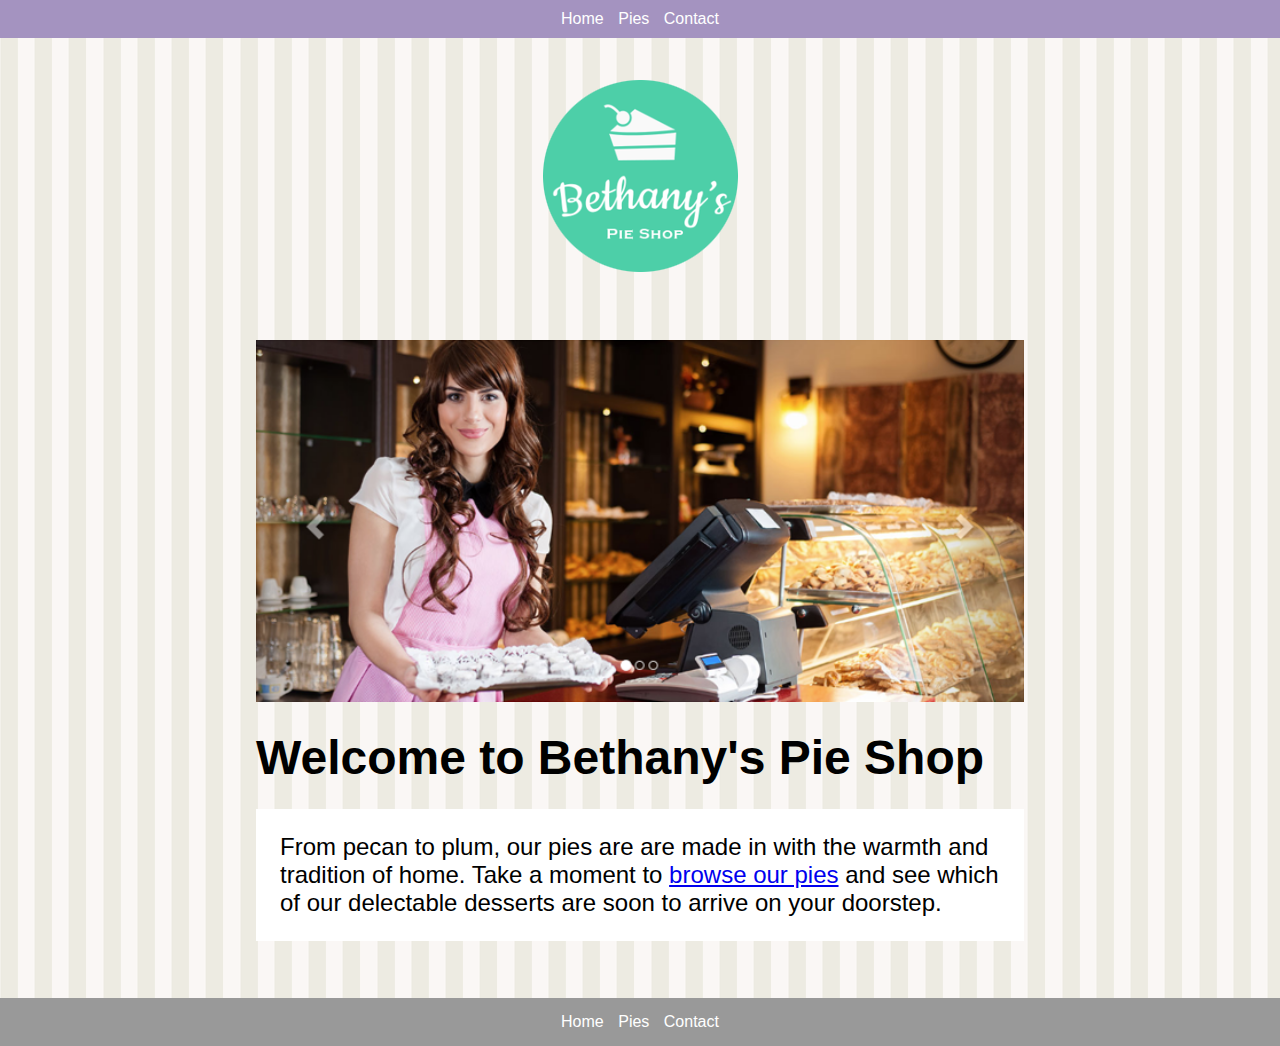
<file: index.html>
<!DOCTYPE html>
<html lang="en">
<head>
  <meta charset="UTF-8" />
  <meta http-equiv="X-UA-Compatible" content="IE=edge" />
  <meta name="viewport" content="width=device-width, initial-scale=1.0" />
  <link rel="shortcut icon" href="assets/favicon/favicon.ico" type="image/x-icon" />
  <title>Bethany's Pie Shop</title>
  <link rel="stylesheet" href="assets/css/style.css" type="text/css" />
</head>
<body>
  <header>
    <nav>
      <ul>
        <li><a href="index.html">Home</a></li>
        <li><a href="pies.html">Pies</a></li>
        <li><a href="contact.html">Contact</a></li>
      </ul>
    </nav>
  </header>
  <main>
    <aside><img src="assets/images/logo.png" alt="Bethany's Pie Shop" /></aside>
    <article>
      <img class="banner" src="assets/images/banner.png" alt="Bethany's Pie Shop" />
      <h1 class="main-title">Welcome to Bethany's Pie Shop</h1>
      <p class="sub-title">
        From pecan to plum, our pies are are made in with the warmth and tradition of home. 
        Take a moment to <a href="pies.html">browse our pies</a> and see which of our 
        delectable desserts are soon to arrive on your doorstep.
      </p>
    </article>
  </main>
  <footer>
    <nav>
      <ul>
        <li><a href="index.html">Home</a></li>
        <li><a href="pies.html">Pies</a></li>
        <li><a href="contact.html">Contact</a></li>
      </ul>
    </nav>
  </footer>
</body>
</html>
</file>
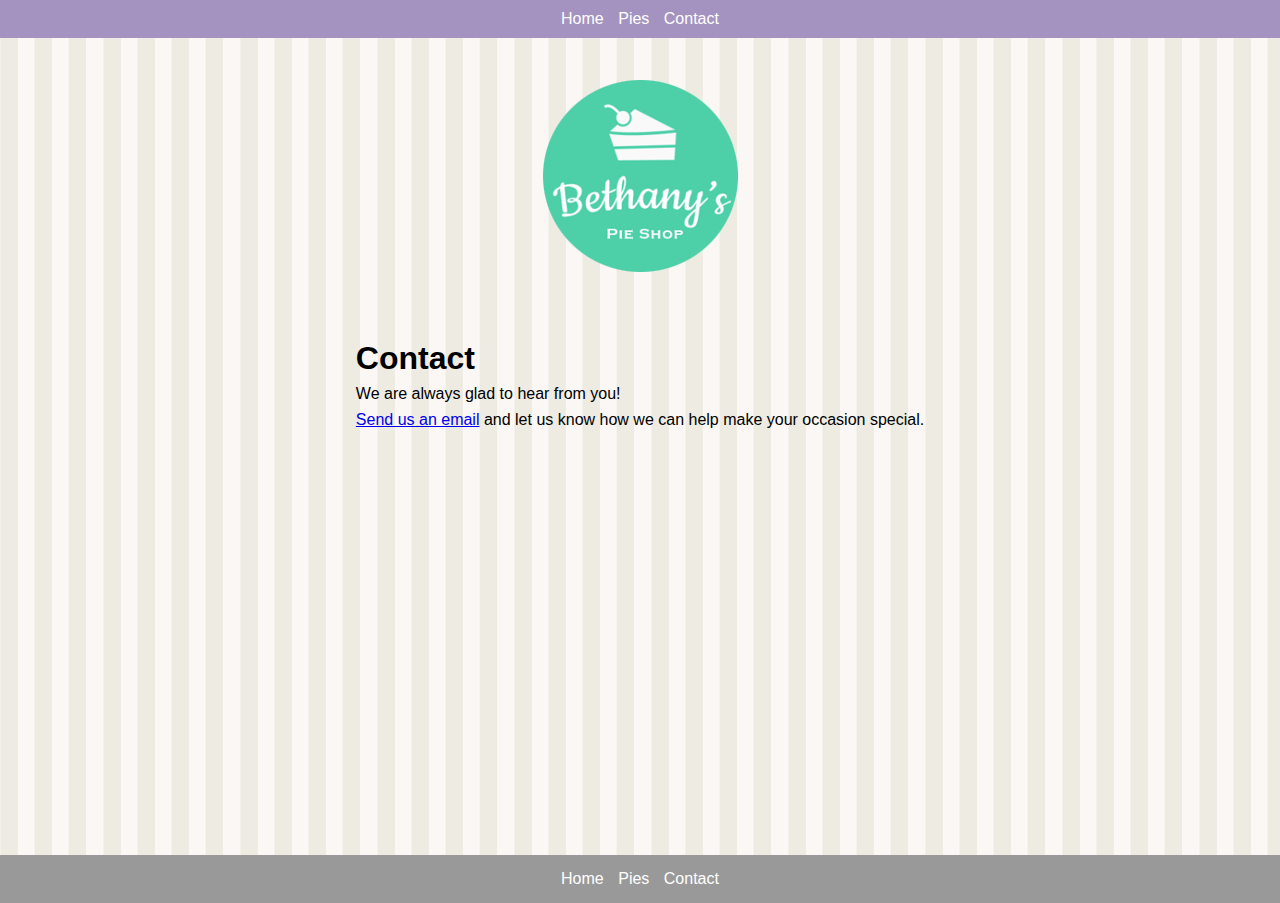
<file: contact.html>
<!DOCTYPE html>
<html lang="en">
<head>
  <meta charset="UTF-8" />
  <meta http-equiv="X-UA-Compatible" content="IE=edge" />
  <meta name="viewport" content="width=device-width, initial-scale=1.0" />
  <link rel="shortcut icon" href="assets/favicon/favicon.ico" type="image/x-icon" />
  <title>Contact | Bethany's Pie Shop</title>
  <link rel="stylesheet" href="assets/css/style.css" type="text/css" />
</head>
<body>
  <header>
    <nav>
      <ul>
        <li><a href="index.html">Home</a></li>
        <li><a href="pies.html">Pies</a></li>
        <li><a href="contact.html">Contact</a></li>
      </ul>
    </nav>
  </header>
  <main>
    <aside><img src="assets/images/logo.png" alt="Bethany's Pie Shop" /></aside>
    <article>
      <h1>Contact</h1>
      <p>We are always glad to hear from you!</p>
      <p>
        <a href="mailto:example@bethanyspieshop.com?subject=Interested%20in%20pies">
          Send us an email</a>
        and let us know how we can help make your occasion special.
      </p>
    </article>
  </main>
  <footer>
    <nav>
      <ul>
        <li><a href="index.html">Home</a></li>
        <li><a href="pies.html">Pies</a></li>
        <li><a href="contact.html">Contact</a></li>
      </ul>
    </nav>
  </footer>
</body>
</html>
</file>
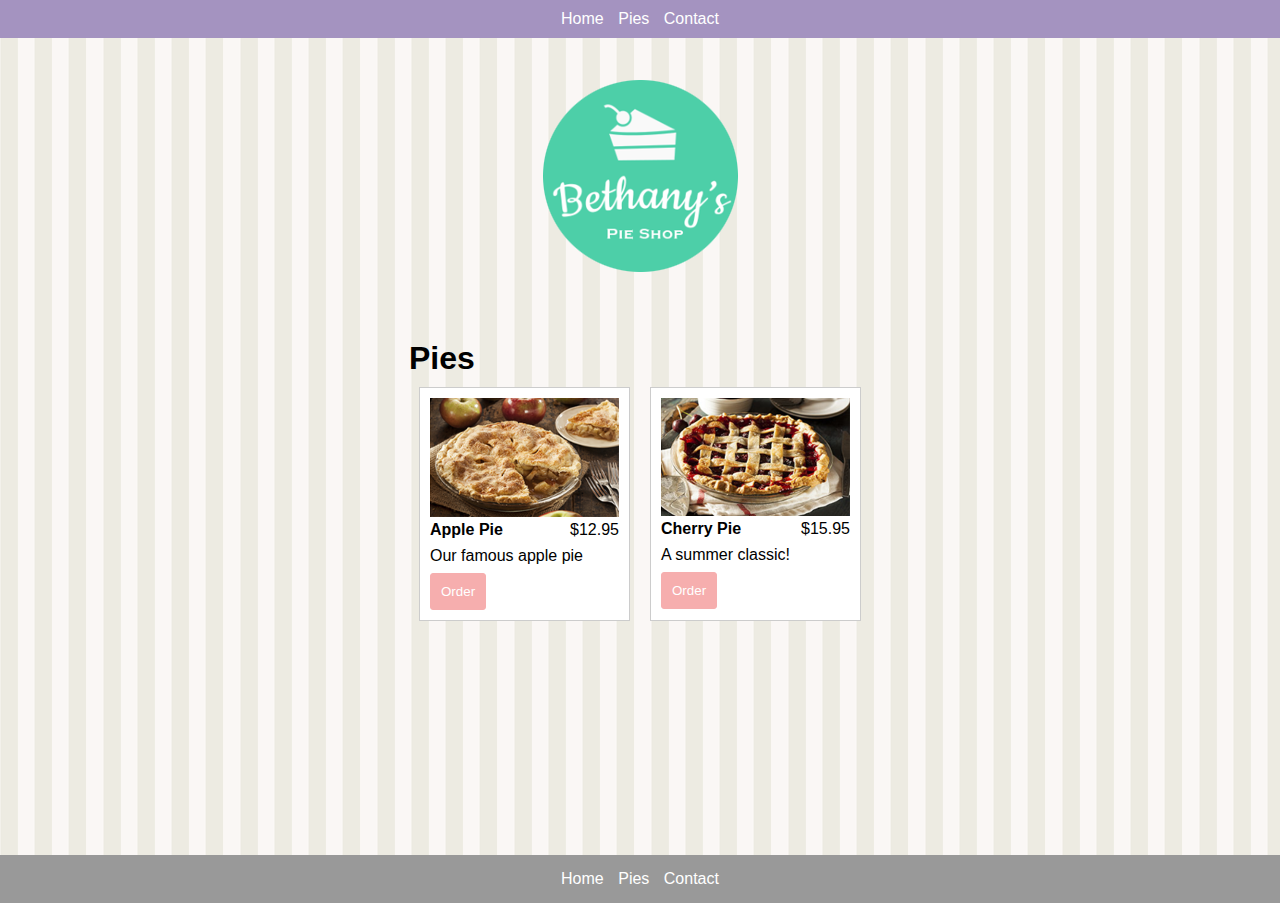
<file: pies.html>
<!DOCTYPE html>
<html lang="en">
<head>
  <meta charset="UTF-8" />
  <meta http-equiv="X-UA-Compatible" content="IE=edge" />
  <meta name="viewport" content="width=device-width, initial-scale=1.0" />
  <link rel="shortcut icon" href="assets/favicon/favicon.ico" type="image/x-icon" />
  <title>Pies | Bethany's Pie Shop</title>
  <link rel="stylesheet" href="assets/css/style.css" type="text/css" />
</head>
<body>
  <header>
    <nav>
      <ul>
        <li><a href="index.html">Home</a></li>
        <li><a href="pies.html">Pies</a></li>
        <li><a href="contact.html">Contact</a></li>
      </ul>
    </nav>
  </header>
  <main>
    <aside><img src="assets/images/logo.png" alt="Bethany's Pie Shop" /></aside>
    <article>
      <h1>Pies</h1>
      <section class="columns-desktop">
        <div class="pie">
          <img src="assets/images/apple-pie.png" alt="Apple Pie" />
          <div class="columns">
            <div class="title">Apple Pie</div>
            <div class="price">$12.95</div>
          </div>
          <p class="desc">Our famous apple pie</p>
          <button type="button" data-order="apple-pie">Order</button>
        </div>
        <div class="pie">
          <img src="assets/images/cherry-pie.png" alt="Cherry Pie" />
          <div class="columns">
            <div class="title">Cherry Pie</div>
            <div class="price">$15.95</div>
          </div>
          <p class="desc">A summer classic!</p>
          <button type="button" data-order="cherry-pie">Order</button>
        </div>
      </section>
    </article>
  </main>
  <footer>
    <nav>
      <ul>
        <li><a href="index.html">Home</a></li>
        <li><a href="pies.html">Pies</a></li>
        <li><a href="contact.html">Contact</a></li>
      </ul>
    </nav>
  </footer>
</body>
<script>
  window.addEventListener("DOMContentLoaded", function(e) {

    let orderButtons = document.querySelectorAll("button[data-order]");

    orderButtons.forEach(function(button) {

      button.addEventListener("click", function(e) {
        const button = e.currentTarget;
        const container = button.parentNode;

        const order = {
          id: button.getAttribute("data-order"),
          title: container.querySelector(".title").innerText,
          price: container.querySelector(".price").innerText,
          desc: container.querySelector(".desc").innerText
        };

        localStorage.setItem("order", JSON.stringify(order));
        
        const url = window.location.href.replace("pies.html", "order.html");
        window.location.href = url;
      });

    });

  });
</script>
</html>
</file>
<file: assets/css/style.css>
/* --- General Styles --- */
* {
  box-sizing: border-box;
  margin: 0;
  padding: 0;
}

html, body {height: 100%;}

body {
  background-color: #999;
  font-family: Arial, Helvetica, sans-serif;
  font-size: 16px;
}


/* --- Reusable Sections --- */
/* Nav Section */
header {
  display: block;
  position: fixed;
  top: 0;
  left: 0;
  width: 100%;
  padding: 10px;
  background-color: #a493c0;
}

nav a:visited,
nav a:link {
  color: #fff;
  text-decoration: none;
}

nav {text-align: center;}
nav > ul {display: inline;}

nav > ul > li {
  display: inline-block;
  margin: 0 5px;
  list-style: none;
}

/* Main Section */
main {
  display: flex;
  flex-direction: column;
  align-items: center;
  min-height: 95%;
  padding-top: 3em;
  padding-bottom: .8em;
  background-image: url(../images/background.png);
}

aside, article {padding: 2em;}
aside {text-align: center;}
p {margin: .5em 0;}

/* Footer Section */
footer {padding: 15px;}


/* --- Pages --- */
/* Home Page */
.banner {width: 100%;}

.main-title {
  margin: .5em 0;
  font-size: 3em;
}

.sub-title {
  padding: 1em;
  background: #fff;
  font-size: 1.5em;
}

/* Pies Page */
.columns-desktop {
  display: flex;
  flex-direction: column;
}

.pie {
  margin: 10px;
  padding: 10px;
  border: 1px solid #ccc;
  background-color: #fff;
}

.pie img {width: 100%;}

.pie .columns {
  display: flex;
  justify-content: space-between;
}

.pie .title {font-weight: bold;}
.pie .price {text-align: right;}

.pie button {
  padding: 10px;
  border: 1px solid #f6aeae;
  border-radius: 3px;
  background-color: #f6aeae;
  color: #fff;
}

.pie button:hover,
.pie button:active {background-color: #f17f7f;}

/* Order Page */
form {margin-top: 10px;}
.input-group {margin-bottom: 20px;}
label {font-weight: 600;}

.input-group input,
.input-group select,
.input-group textarea {
  width: 100%;
  padding: 10px;
  border: solid 1px #999;
  border-radius: 2px;
}

input[type="reset"] {
  background: none;
  border: 0;
  text-decoration: underline;
  cursor: pointer;
}

input[type="submit"] {
  padding: 10px;
  border: solid 1px #999;
  border-radius: 3px;
}


/* --- Media Queries --- */
@media only screen and (min-width: 768px) {
  aside, article {max-width: 832px;}
}

@media only screen and (min-width: 526px) {
  .columns-desktop {flex-direction: row;}
}
</file>
